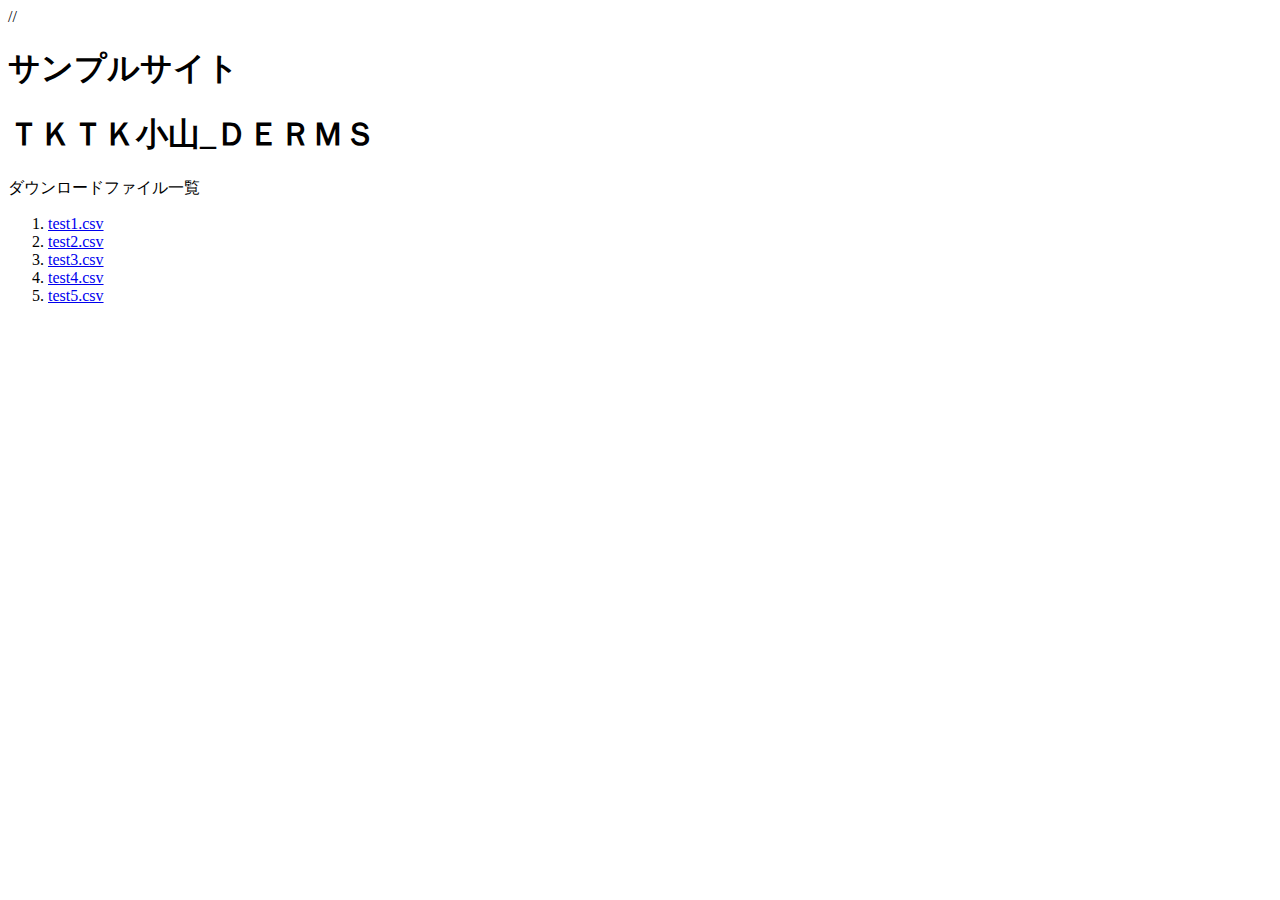
<file: src/data/CSVlist.html>
<!DOCTYPE html>
<html lang="ja"><head>
  <meta charset="UTF-8">
  <meta name="viewport" content="width=device-width, initial-scale=1.0">
  <title>Azure Blobストレージのファイル参照</title>
 </head>
<body>
<header>
 // <h1>サンプルサイト</h1>
 <h1>ＴＫＴＫ小山_ＤＥＲＭＳ</h1>
</header>

<main>
<p>
  ダウンロードファイル一覧
</p>
<ol>
  <li><a href="test1.csv">test1.csv</a></li>
  <li><a href="test2.csv">test2.csv</a></li>
  <li><a href="test3.csv">test3.csv</a></li>
  <li><a href="test4.csv">test4.csv</a></li>
  <li><a href="test5.csv">test5.csv</a></li>
</ol>

</main>

</body></html>
</file>
